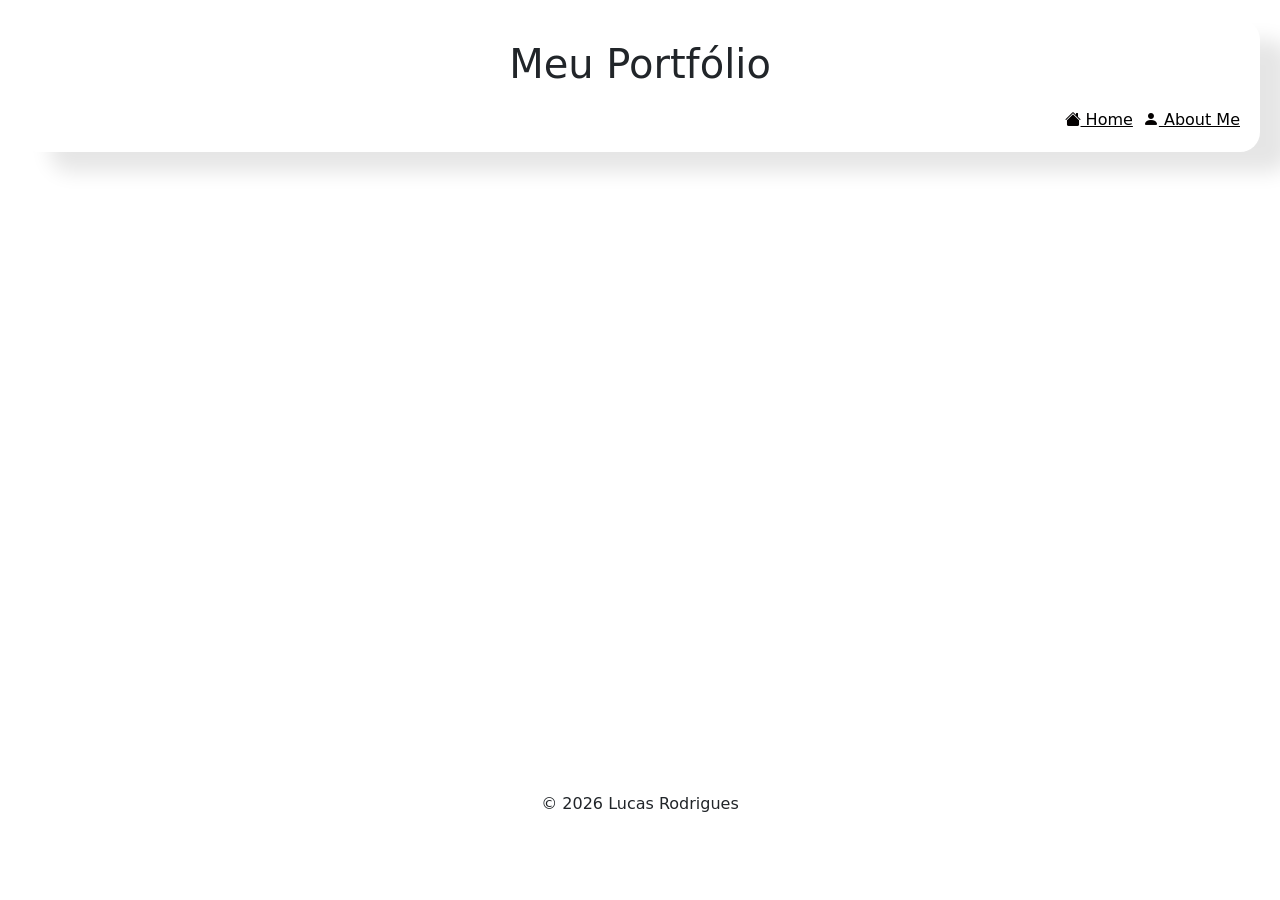
<file: index.html>
<!doctype html>
<html lang="pt-br">
  <head>
    <meta charset="UTF-8" />
    <meta name="viewport" content="width=device-width, initial-scale=1.0" />
    <link rel="stylesheet" href="css/style.css" /> <!-- Link para o arquivo CSS -->
    <link rel="shortcut icon" href="favicon/do-utilizador.png" type="image/x-icon"/> <!-- Ícone do site -->
    <link href="https://cdn.jsdelivr.net/npm/bootstrap@5.3.8/dist/css/bootstrap.min.css" rel="stylesheet" integrity="sha384-sRIl4kxILFvY47J16cr9ZwB07vP4J8+LH7qKQnuqkuIAvNWLzeN8tE5YBujZqJLB" crossorigin="anonymous"/> <!-- Bootstrap CSS -->
      <link rel="stylesheet" href="https://cdn.jsdelivr.net/npm/bootstrap-icons@1.11.0/font/bootstrap-icons.css"> <!-- Bootstrap Icons -->
    <title>Portfólio Pessoal</title> <!-- Título da página -->
  </head>
  <body>
    <header class="txt-header">
      <h1 class="text-header">Meu Portfólio</h1> <!-- Título do portfólio -->
        <section>
        <a class="links" href="index.html"><i id="home-icon" class="bi bi-house-fill"></i> Home</a> <!-- Link para a página inicial, com ícone home -->
        <a class="links" href="sobre.html"><i id="about-icon" class="bi bi-person-fill"></i> About Me</a> <!-- Link para a página "sobre" com ícone about -->
      </section>
    </header>
    <script src="https://cdn.jsdelivr.net/npm/bootstrap@5.3.8/dist/js/bootstrap.bundle.min.js" integrity="sha384-FKyoEForCGlyvwx9Hj09JcYn3nv7wiPVlz7YYwJrWVcXK/BmnVDxM+D2scQbITxI" crossorigin="anonymous"></script> <!-- Bootstrap JS -->

    <footer>
      <p class="footer">© 2026 Lucas Rodrigues</p> <!-- Rodapé com direitos autorais -->
    </footer>
  </body>
</html>
</file>
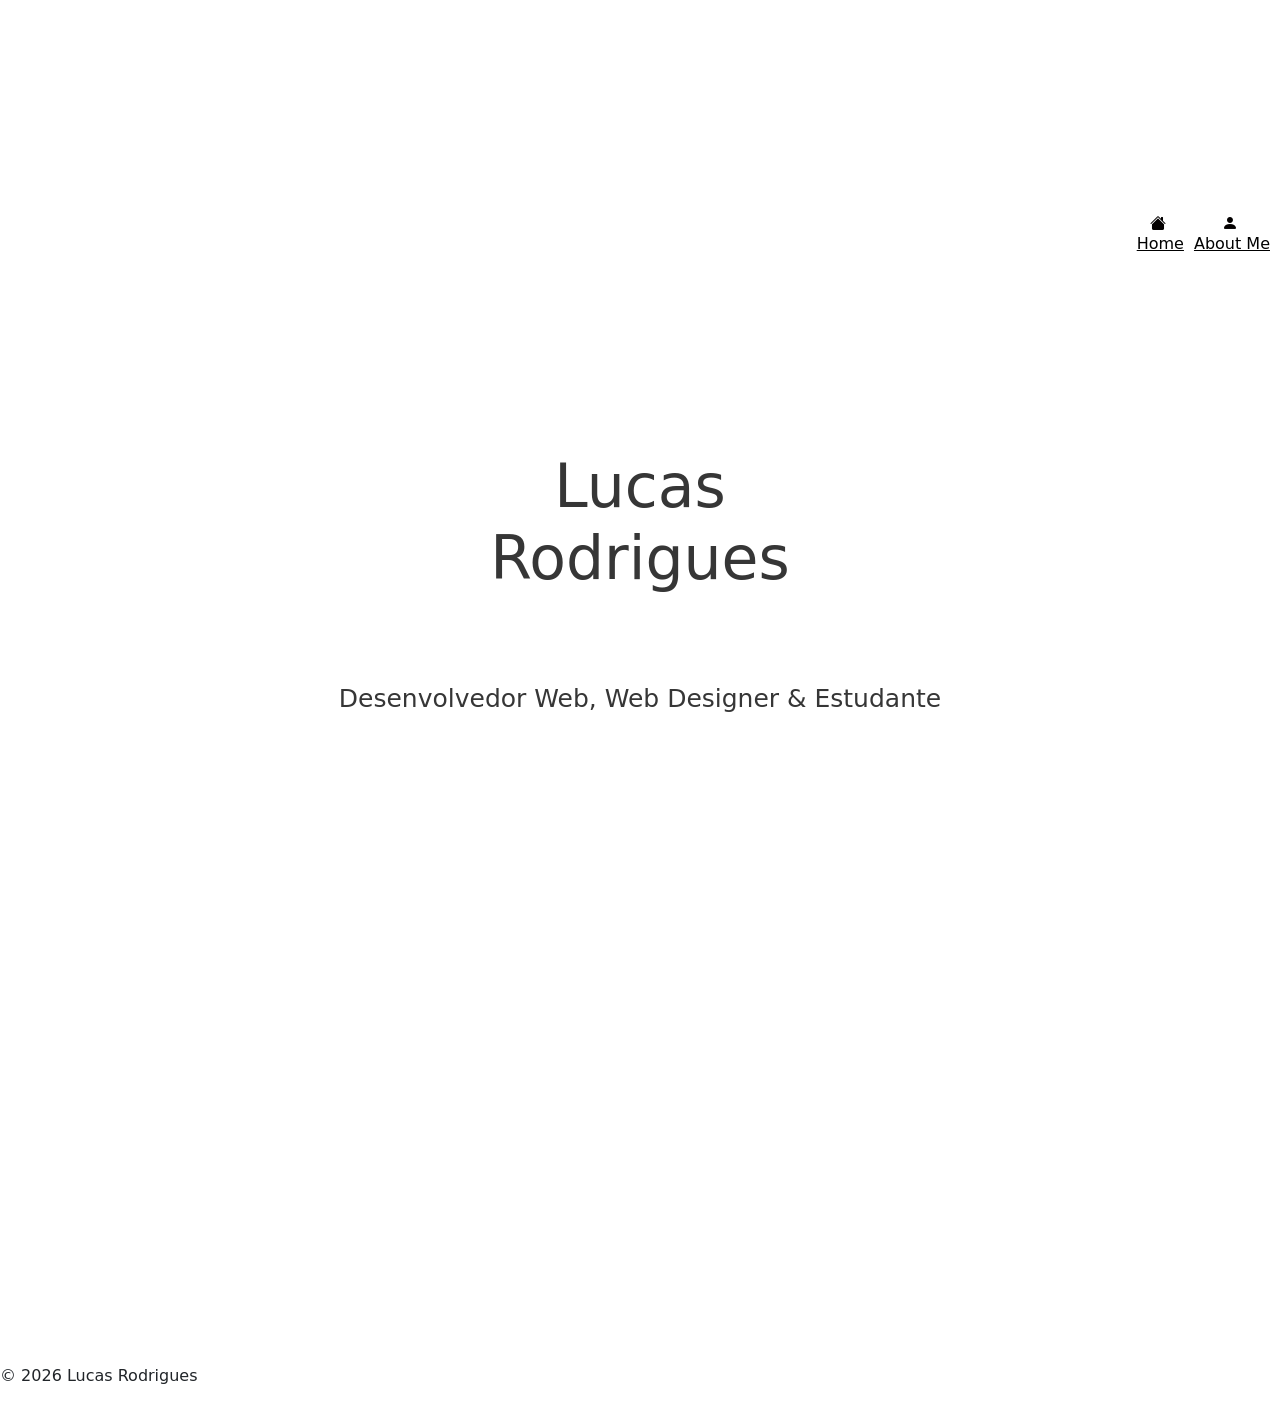
<file: sobre.html>
<!DOCTYPE html>
<html lang="pt-br">
<head>
    <meta charset="UTF-8">
    <meta name="viewport" content="width=device-width, initial-scale=1.0">
    <link rel="stylesheet" href="css/cv.css">
    <link rel="shortcut icon" href="favicon/do-utilizador.png" type="image/x-icon"/> <!-- Ícone do site -->
    <link href="https://cdn.jsdelivr.net/npm/bootstrap@5.3.8/dist/css/bootstrap.min.css" rel="stylesheet" integrity="sha384-sRIl4kxILFvY47J16cr9ZwB07vP4J8+LH7qKQnuqkuIAvNWLzeN8tE5YBujZqJLB" crossorigin="anonymous"/> <!-- Bootstrap CSS -->
      <link rel="stylesheet" href="https://cdn.jsdelivr.net/npm/bootstrap-icons@1.11.0/font/bootstrap-icons.css"> <!-- Bootstrap Icons -->
    <title>CV | About Me</title>
</head>
<body>
        <h1 class="name">Lucas Rodrigues</h1>
         <h3 class="area-title">Desenvolvedor Web, Web Designer & Estudante</h3>
</body>
        <section>
        <a class="links" href="index.html"><i id="home-icon"class="bi bi-house-fill"></i> Home</a> <!-- Link para a página inicial, com ícone home -->
        <a class="links" href="sobre.html"><i id="about-icon"class="bi bi-person-fill"></i> About Me</a> <!-- Link para a página "sobre" com ícone about -->
        </section>
    <script src="https://cdn.jsdelivr.net/npm/bootstrap@5.3.8/dist/js/bootstrap.bundle.min.js" integrity="sha384-FKyoEForCGlyvwx9Hj09JcYn3nv7wiPVlz7YYwJrWVcXK/BmnVDxM+D2scQbITxI" crossorigin="anonymous"></script> <!-- Bootstrap JS -->
    <footer>
      <p class="footer">© 2026 Lucas Rodrigues</p> <!-- Rodapé com direitos autorais -->
    </footer>
</html>
</file>
<file: css/style.css>
body{
    background-color: #f5f5f5; 
    overflow-x: hidden;
} /*o body é o fundo da página*/


.txt-header{
    background: (90deg, #e3ffe7 0%, #d9e7ff 100%);
    margin: 20px;
    padding: 20px 10px;
    border-radius: 20px;
    box-shadow: 30px 20px 20px rgba(0, 0, 0, 0.1);
    text-align: center;
} /*o header, é a perte de cima da página*/

section {
    display: flex; /*torna ele flexivel*/
    justify-content: flex-end; /*alinha tudo para direita*/
    margin-top: 10px;
}

.links{
    color: rgb(0, 0, 0);
    margin-top: 10px;
    margin-right: 10px;
} /*o links é a parte dos links, onde tem o home e o about*/

.footer{
    text-align: center;
    margin-top: 50%;
} /*o footer é a parte de baixo da página*/

#home-icon, #about-icon{
    width: 20px;
    height: 20px;
    color: rgb(3, 0, 0);
} /*o home-icon e o about-icon são os icones do home e do about*/
</file>
<file: css/cv.css>
body{
    background-color:rgb(4, 255, 255);
}


.name{
    font-size: 60px;
    color:#363636;
    text-align: center;
    margin: 50vh;
    display: flex;
    flex-direction: column;
    align-items: center;
}

section {
    display: flex;
    justify-content: flex-end;
    margin-top: 10px;
}

.links{
    color: rgb(0, 0, 0);
    margin-right: 10px;
    margin-top: -40%;
    display: flex;
    flex-direction: column;
    align-items: center;
} /*o links é a parte dos links, onde tem o home e o about*/

.footer{
    display: flex;      
    text-align: center;
    margin-top: 50%;
} /*o footer é a parte de baixo da página*/

#home-icon, #about-icon{
    width: 20px;
    height: 20px;
    color: rgb(3, 0, 0);
} /*o home-icon e o about-icon são os icones do home e do about*/
.area-title{
    font-size: 25px;
    color:#363636;
    text-align: center;
    margin-top: -40vh;
}
</file>
